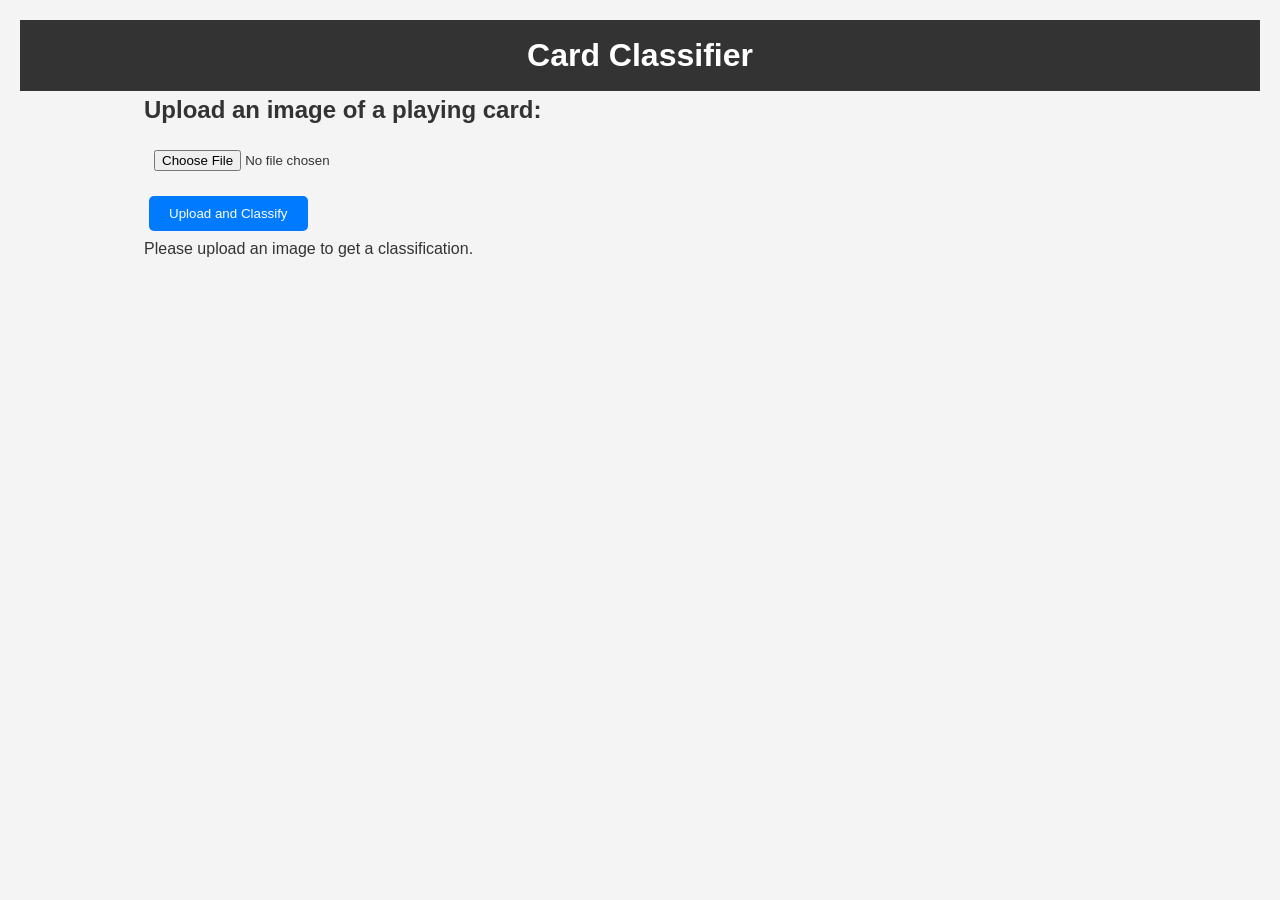
<file: frontend/index.html>
<!DOCTYPE html>
<html lang="en">
<head>
    <meta charset="UTF-8">
    <meta name="viewport" content="width=device-width, initial-scale=1.0">
    <title>Card Classifier</title>
    <link rel="stylesheet" href="style.css">
</head>
<body>
<header>
    <h1>Card Classifier</h1>
</header>
<div class="container">
    <h2>Upload an image of a playing card:</h2>
    <input type="file" id="fileInput" accept="image/*">
    <button onclick="uploadImage()">Upload and Classify</button>
    <div id="resultText">Please upload an image to get a classification.</div>
</div>
<script src="app.js"></script>
</body>
</html>
</file>
<file: frontend/style.css>
/* Basic reset for padding, margin, and box-sizing */
* {
    margin: 0;
    padding: 0;
    box-sizing: border-box;
}

body {
    font-family: 'Arial', sans-serif; /* Provides a basic font family */
    line-height: 1.6;
    margin: 20px;
    background-color: #f4f4f4; /* Light grey background */
    color: #333; /* Dark grey text */
}

header {
    background: #333;
    color: #fff;
    text-align: center;
    padding: 10px 0;
}

header h1 {
    margin: 0;
}

nav ul {
    list-style: none;
    background-color: #555;
    text-align: center;
    padding: 10px;
    margin: 0;
}

nav ul li {
    display: inline;
    margin-right: 10px;
}

nav ul li a {
    color: white;
    text-decoration: none;
}

button {
    background-color: #007BFF; /* Bootstrap primary color */
    color: white;
    border: none;
    padding: 10px 20px;
    margin: 5px;
    border-radius: 5px;
    cursor: pointer;
}

button:hover {
    background-color: #0056b3; /* Darker blue on hover */
}

input[type="text"], input[type="file"] {
    padding: 10px;
    margin: 10px 0;
    display: block;
    width: 95%;
}

.container {
    width: 80%;
    margin: auto;
    overflow: hidden;
}

footer {
    background-color: #333;
    color: white;
    text-align: center;
    padding: 10px;
    position: fixed;
    left: 0;
    bottom: 0;
    width: 100%;
}
</file>
